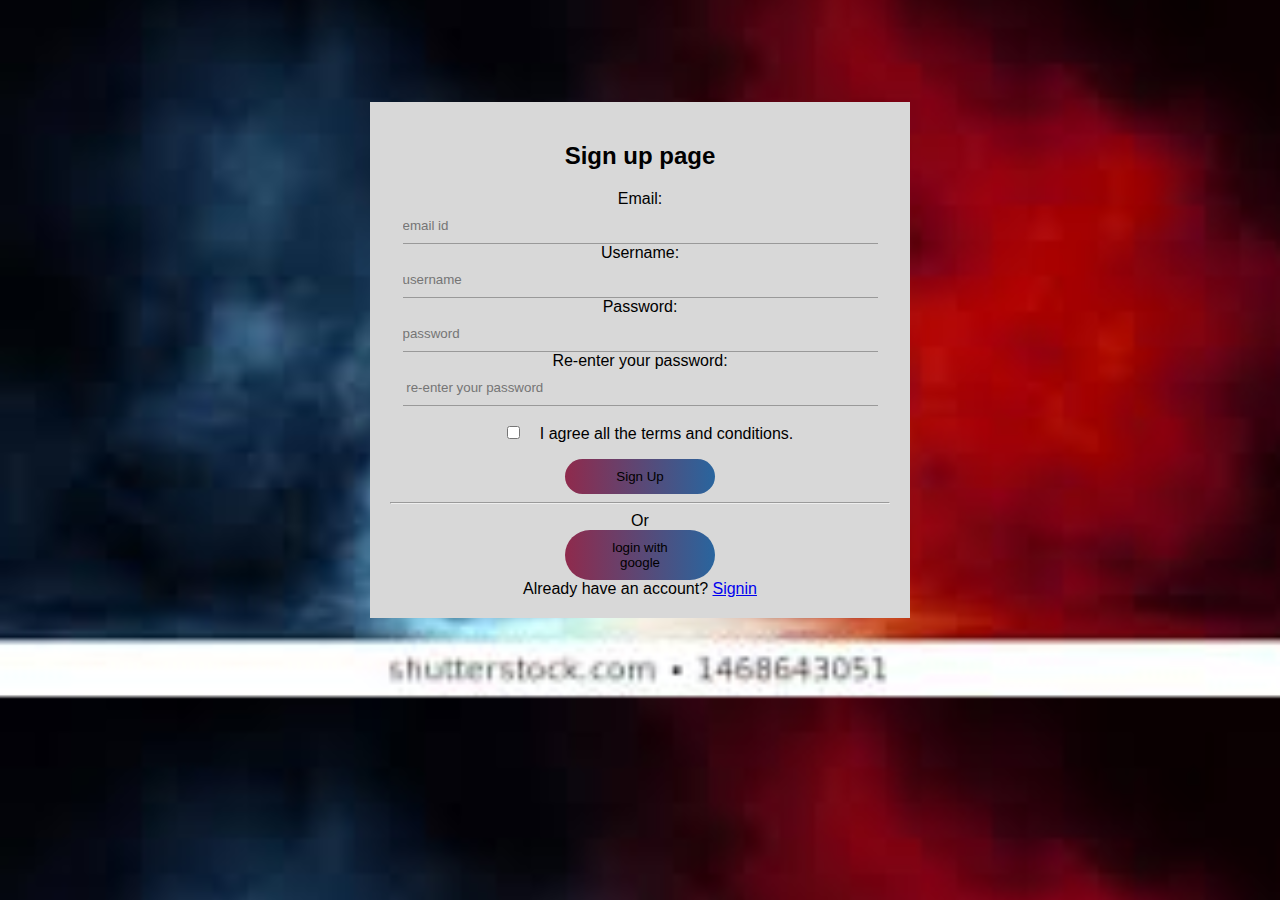
<file: index.html>
<!DOCTYPE html>
<html lang="en">

<head>
    <meta charset="UTF-8">
    <meta name="viewport" content="width=device-width, initial-scale=1.0">
    <title>Signup  page</title>
    <link rel="stylesheet" href="signin.css">
</head>

<body>
    <div class="sign-up">
       
          <h2>Sign up page</h2>
       
        <div>
        <form  id="login" class="grp">
            <div> Email:<input type="email" class="user" placeholder="email id" required>
            </div>
            <div>
                Username: <input type="text" class="user" placeholder="username" required>
            </div>
            <div> Password:<input type="password" class="user" placeholder="password" required>
            </div>
            <div> Re-enter your password:<input type="password" class="user" placeholder=" re-enter your password" required>
            </div>
            <div><input type="checkbox" class="check">I agree all the terms and conditions.</div>
            <button type="button" class="sign-btn">Sign Up</button>
           
        </form>
       <hr>
       <div>Or</div>
       <button type="button" class="sign-btn">login with google</button>
       <div>Already have an account?
           <a href="signin.html">Signin</a>
       </div>
    </div>
    </div>

</body>

</html>
</file>
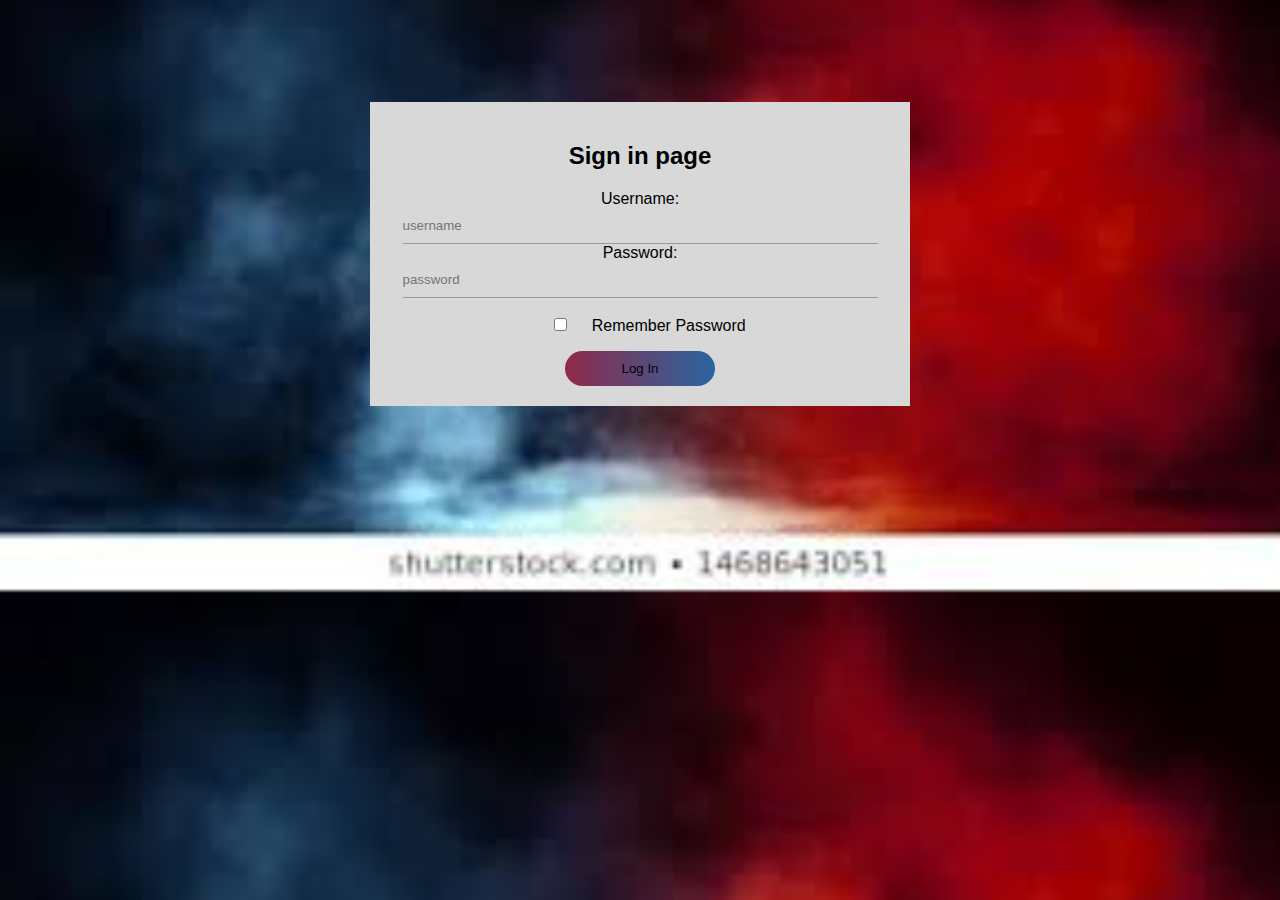
<file: signin.html>
<!DOCTYPE html>
<html lang="en">
<head>
    <meta charset="UTF-8">
    <meta name="viewport" content="width=device-width, initial-scale=1.0">
    <title>Sign In page</title>
    <link rel="stylesheet" href="signin.css">
</head>
<body>
    <div class="sign-up">
       
        <h2>Sign in page</h2>
     
    <form  id="login" class="grp">
       
        <div>
            Username: <input type="text" class="user" placeholder="username" required>
        </div>
        <div> Password:<input type="password" class="user" placeholder="password" required>
        </div>
       
        
        <div><input type="checkbox" class="check"> Remember Password</div>
        <button type="button" class="sign-btn">Log In</button>
        </form>
        </div>
</body>
</html>
</file>
<file: signin.css>
body{
    margin:0;
    padding: 0%;
    font-family:  sans-serif;
    background-image: url(background.jpg);
    background-size: cover;
    background-position: center;
}
.sign-up
{
    width: 500px;
    /* height:480px; */
 
    background: rgb(216, 216, 216);
    padding: 20px;
    margin: 8% auto 0;
    text-align: center;
   
/* .button-box
{
    width: 220px;
    margin: 35px auto;
    position: relative;
    box-shadow: 0 0 20px 9px #3b5792;
    border-radius: 30px;
}
.toggle-btn{

    padding: 10px 30px;
    cursor: pointer;
    background: transparent;
    border: 0;
    outline: none;
    position: relative; */
}
/* #btn
{
    top: 0;
    left: 0;
    position: absolute;
    width: 110px;
    height: 100%;
    background: linear-gradient(to right,#ff105f,#ffad06);
    border-radius: 30px;
    transition: .5s;

} */


.user{
width: 95%;
padding: 10px 0;
margin 5px 0;
border-left: 0;
border-right: 0;
border-top: 0;
border-bottom: 1px solid #999;
outline: none;
background: transparent;
}
.sign-btn{
    width: 30%;
    padding: 10px 30px;
    cursor: pointer;
    display: block;
    margin: auto;
    background: linear-gradient(to right,#8f2a4c,#29659e);
    border: 0;
    outline: none;
    border-radius: 30px;
}
.check{
    margin: 20px;
    padding: 30px;
    font-style: italic;
}
</file>
